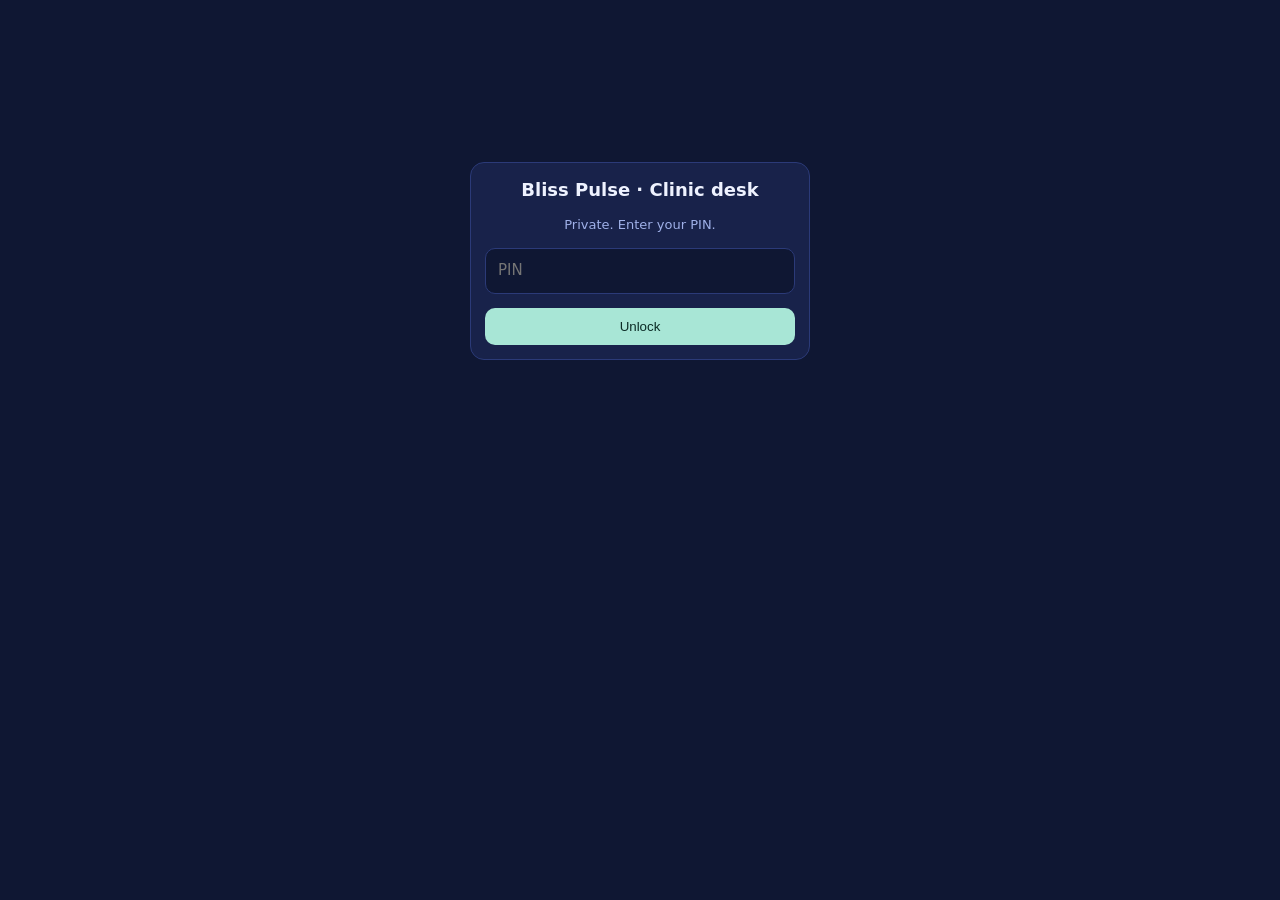
<file: clinic/owner.html>
<!doctype html>
<html lang="en"><head><meta charset="utf-8">
<meta name="viewport" content="width=device-width,initial-scale=1,viewport-fit=cover">
<meta name="robots" content="noindex,nofollow">
<title>Bliss Pulse · Clinic desk</title>
<style>
:root{--bg:#0f1733;--card:#18224a;--line:#2b3a78;--tx:#eef2ff;--mu:#9fb0e8;--ac:#a8e6d6;--ac2:#5f9ea0;--b:#2a45b0;--bad:#ff8a8c;--ok:#7be0a6}
*{box-sizing:border-box}html{-webkit-text-size-adjust:100%}
body{margin:0;background:var(--bg);color:var(--tx);font:15px/1.45 system-ui,-apple-system,Segoe UI,Roboto,sans-serif;padding:0 0 40px}
.w{max-width:760px;margin:0 auto;padding:0 16px}
h1{font-size:18px;margin:0}h2{font-size:15px;margin:0 0 10px;color:var(--ac)}
header{position:sticky;top:0;z-index:5;background:var(--bg);border-bottom:1px solid var(--line);padding:12px 0}
header .w{display:flex;align-items:center;gap:10px;justify-content:space-between}
nav{display:flex;gap:6px;margin:14px 0}
nav button{flex:1;padding:10px 6px;border:1px solid var(--line);background:transparent;color:var(--mu);border-radius:10px;font:600 13px inherit;cursor:pointer}
nav button.on{background:var(--b);color:#fff;border-color:var(--b)}
.card{background:var(--card);border:1px solid var(--line);border-radius:14px;padding:14px;margin:0 0 12px}
label{display:block;font-size:12px;color:var(--mu);margin:10px 0 4px;font-weight:600}
input,textarea,select{width:100%;padding:11px 12px;border-radius:10px;border:1px solid var(--line);background:#0f1733;color:var(--tx);font:inherit}
textarea{min-height:76px;resize:vertical}
button.p,a.p{display:inline-block;background:var(--ac);color:#0b2b25;border:0;border-radius:10px;padding:11px 16px;font:700 14px inherit;cursor:pointer;text-decoration:none;text-align:center}
button.s{background:transparent;color:var(--ac);border:1px solid var(--ac2);border-radius:10px;padding:9px 12px;font:600 13px inherit;cursor:pointer}
button.p[disabled]{opacity:.5}
.row{display:flex;gap:10px}.row>*{flex:1}
.mu{color:var(--mu);font-size:13px}.code{font:700 22px ui-monospace,Menlo,monospace;letter-spacing:.06em;color:var(--ac)}
.msg{margin:8px 0;font-size:13px}.bad{color:var(--bad)}.ok{color:var(--ok)}
.it{display:flex;justify-content:space-between;gap:10px;align-items:center;padding:11px 0;border-top:1px solid var(--line)}
.it:first-child{border-top:0}.it b{display:block}
.tag{display:inline-block;font-size:11px;font-weight:700;padding:2px 8px;border-radius:99px;background:#33408a;color:#fff;margin-left:6px}
.tag.hot{background:#c0392b}
.vis{border-left:3px solid var(--ac2);padding:2px 0 2px 12px;margin:0 0 14px}
.sug{display:flex;flex-wrap:wrap;gap:8px;margin-top:8px}
.hide{display:none}
#login{max-width:340px;margin:18vh auto 0;text-align:center}
</style></head><body>

<div id="login" class="w card">
  <h1>Bliss Pulse · Clinic desk</h1>
  <p class="mu">Private. Enter your PIN.</p>
  <input id="pin" type="password" inputmode="numeric" autocomplete="off" placeholder="PIN">
  <div class="msg bad" id="lerr"></div>
  <button class="p" id="lgo" style="width:100%;margin-top:6px">Unlock</button>
</div>

<div id="app" class="hide">
<header><div class="w"><h1>Bliss Pulse · Clinic desk</h1><button class="s" id="lock">Lock</button></div></header>
<div class="w">
<nav id="tabs"><button data-t="rem" class="on">Reminders</button><button data-t="find">Client</button><button data-t="new">New client</button><button data-t="set">Settings</button></nav>

<section id="t-rem">
  <div class="card"><h2>Coming up (next 2 days)</h2><div id="dueList" class="mu">Loading…</div></div>
  <div class="card"><h2>Today's schedule</h2><div id="agList" class="mu">Loading…</div></div>
</section>

<section id="t-find" class="hide">
  <div class="card"><label style="margin-top:0">Client code, name or mobile</label>
    <div class="row"><input id="q" placeholder="e.g. BP-7K4M2" autocapitalize="characters"><button class="p" id="qgo" style="flex:0 0 90px">Open</button></div>
    <div id="qres"></div></div>
  <div id="rec" class="hide">
    <div class="card"><div class="code" id="rCode"></div><b id="rName"></b> <span class="mu" id="rMeta"></span>
      <div class="mu" style="margin-top:8px">First registered: <span id="rReg"></span></div>
      <label>Problems ticked by the client</label><div id="rIss" class="mu"></div>
      <div id="rOth" class="mu"></div></div>
    <div class="card"><h2>Add today's visit</h2>
      <label style="margin-top:0">Treatment given</label><textarea id="vT"></textarea>
      <label>Changes noticed since last time</label><textarea id="vC"></textarea>
      <label>Notes</label><textarea id="vN"></textarea>
      <button class="p" id="vSave" style="margin-top:12px">Save visit</button><div class="msg" id="vMsg"></div></div>
    <div class="card"><h2>Next appointment</h2>
      <div class="row"><div><label style="margin-top:0">Date</label><input type="date" id="sD"></div>
      <div><label style="margin-top:0">Time</label><input type="time" id="sT" step="900" value="16:00"></div></div>
      <div class="msg" id="sMsg"></div><div class="sug" id="sSug"></div>
      <button class="p" id="sBook" style="margin-top:10px" disabled>Book appointment</button> <button class="s hide" id="sForce" style="margin-top:10px">Book anyway (outside hours)</button>
      <div id="rAppts" style="margin-top:12px"></div></div>
    <div class="card"><h2>History</h2><div id="rVis" class="mu"></div></div>
  </div>
</section>

<section id="t-new" class="hide"><div class="card"><h2>Register a client here</h2>
  <label style="margin-top:0">Name</label><input id="nN" autocomplete="off">
  <div class="row"><div><label>Age</label><input id="nA" type="number" inputmode="numeric"></div>
  <div><label>Mobile (10 digits)</label><input id="nP" type="tel" inputmode="numeric" maxlength="14"></div></div>
  <button class="p" id="nGo" style="margin-top:12px">Create code</button><div class="msg" id="nMsg"></div></div></section>
<section id="t-set" class="hide"><div class="card"><h2>Clinic hours and sessions</h2>
  <div class="row"><div><label style="margin-top:0">Opens</label><input type="time" id="cO"></div><div><label style="margin-top:0">Closes</label><input type="time" id="cC"></div></div>
  <div class="row"><div><label>Session (minutes)</label><input type="number" id="cD" inputmode="numeric"></div><div><label>Gap between sessions (min)</label><input type="number" id="cB" inputmode="numeric"></div></div>
  <label>Working days</label><div id="cDays" style="display:flex;gap:6px;flex-wrap:wrap"></div>
  <button class="p" id="cSave" style="margin-top:14px">Save settings</button><div class="msg" id="cMsg"></div>
  <p class="mu">For a one-off change, you can also use "Book anyway" when booking.</p></div></section>
</div></div>

<script>
/* 1) Paste your Web app URL between the quotes after you deploy the script (see SETUP.md) */
const API='PASTE_WEB_APP_URL_HERE';
/* 2) Where your clients' status page lives (the file status.html next to this one) */
const STATUS_URL=location.href.replace(/owner\.html.*$/,'status.html');
const CLINIC='Bliss Pulse Neurotherapy Clinic';
const $=s=>document.querySelector(s),$$=s=>[...document.querySelectorAll(s)];
let PIN='',cur=null,pick='';
const esc=s=>String(s==null?'':s).replace(/[&<>"]/g,c=>({'&':'&amp;','<':'&lt;','>':'&gt;','"':'&quot;'}[c]));
async function call(a,o){
  if(API.indexOf('http')!==0)return{ok:false,error:'The Web app URL is not pasted into owner.html yet.'};
  try{const r=await fetch(API,{method:'POST',body:JSON.stringify(Object.assign({action:a,pin:PIN},o||{}))});return await r.json()}
  catch(e){return{ok:false,error:'Could not reach the server. Check your internet.'}}
}
const MON=['Jan','Feb','Mar','Apr','May','Jun','Jul','Aug','Sep','Oct','Nov','Dec'],DAY=['Sun','Mon','Tue','Wed','Thu','Fri','Sat'];
function when(s){const d=new Date(s.slice(0,10)+'T12:00:00');let h=+s.slice(11,13),m=s.slice(14,16);const ap=h>=12?'pm':'am';h=h%12||12;return DAY[d.getDay()]+', '+(+s.slice(8,10))+' '+MON[+s.slice(5,7)-1]+', '+h+':'+m+' '+ap}
function wa(phone,text){return 'https://wa.me/91'+phone+'?text='+encodeURIComponent(text)}
function remText(x){
  const first=String(x.name).split(' ')[0];
  return 'Hello '+first+', a gentle reminder from '+CLINIC+': your session is '+(x.soon&&x.today?'in about an hour':(x.tomorrow?'tomorrow':'on'))+' — '+when(x.start)+'. Your code: '+x.code+'. Please reply if you need to reschedule. 🌿'}
function codeText(name,code){return 'Hello '+String(name).split(' ')[0]+', welcome to '+CLINIC+'. Your personal code is '+code+'. Check your next appointment any time: '+STATUS_URL+'?c='+code}

/* ---- login ---- */
async function unlock(){
  PIN=$('#pin').value.trim();if(!PIN)return;$('#lgo').disabled=true;$('#lerr').textContent='';
  const r=await call('due');$('#lgo').disabled=false;
  if(!r.ok){$('#lerr').textContent=r.error;PIN='';return}
  $('#login').classList.add('hide');$('#app').classList.remove('hide');$('#pin').value='';showDue(r);loadAgenda();
}
$('#lgo').onclick=unlock;$('#pin').onkeydown=e=>{if(e.key==='Enter')unlock()};
$('#lock').onclick=()=>{PIN='';cur=null;$('#app').classList.add('hide');$('#login').classList.remove('hide')};
$$('#tabs button').forEach(b=>b.onclick=()=>{$$('#tabs button').forEach(x=>x.classList.toggle('on',x===b));
  ['rem','find','new','set'].forEach(t=>$('#t-'+t).classList.toggle('hide',t!==b.dataset.t));if(b.dataset.t==='rem')refresh();if(b.dataset.t==='set')loadCfg()});

/* ---- reminders ---- */
async function refresh(){showDue(await call('due'));loadAgenda()}
function showDue(r){
  const el=$('#dueList');if(!r.ok){el.textContent=r.error;return}
  if(!r.list.length){el.textContent='Nothing booked in the next 2 days.';return}
  el.innerHTML=r.list.map(x=>{
    const tag=x.soon&&x.today?'<span class="tag hot">in '+Math.max(0,x.minsLeft)+' min</span>':(x.tomorrow?'<span class="tag">tomorrow</span>':'<span class="tag">today</span>');
    return '<div class="it"><div><b>'+esc(x.name)+tag+'</b><span class="mu">'+esc(when(x.start))+' · '+esc(x.code)+'</span></div><a class="p" target="_blank" rel="noopener" href="'+wa(x.phone,remText(x))+'">WhatsApp</a></div>'}).join('');
}
async function loadAgenda(){
  const r=await call('agenda'),el=$('#agList');if(!r.ok){el.textContent=r.error;return}
  el.innerHTML=r.list.length?r.list.map(x=>'<div class="it"><div><b>'+esc(x.start.slice(11))+' · '+esc(x.name)+'</b><span class="mu">'+esc(x.code)+'</span></div><button class="s" data-open="'+esc(x.code)+'">Open</button></div>').join(''):'No appointments today.';
  $$('[data-open]').forEach(b=>b.onclick=()=>openClient(b.dataset.open));
}

/* ---- find client ---- */
async function find(){
  const v=$('#q').value.trim();if(!v)return;$('#qres').innerHTML='';
  if(/^bp-?[a-z0-9]{5}$/i.test(v))return openClient(v);
  const r=await call('search',{q:v});
  if(!r.ok){$('#qres').innerHTML='<div class="msg bad">'+esc(r.error)+'</div>';return}
  $('#qres').innerHTML=r.list.length?r.list.map(c=>'<div class="it"><div><b>'+esc(c.name)+'</b><span class="mu">'+esc(c.code)+' · '+esc(c.phone)+'</span></div><button class="s" data-open="'+esc(c.code)+'">Open</button></div>').join(''):'<div class="msg mu">No match.</div>';
  $$('#qres [data-open]').forEach(b=>b.onclick=()=>openClient(b.dataset.open));
}
$('#qgo').onclick=find;$('#q').onkeydown=e=>{if(e.key==='Enter')find()};
async function openClient(code){
  $$('#tabs button').forEach(x=>x.classList.toggle('on',x.dataset.t==='find'));
  ['rem','find','new','set'].forEach(t=>$('#t-'+t).classList.toggle('hide',t!=='find'));
  const r=await call('lookup',{code});
  if(!r.ok){$('#qres').innerHTML='<div class="msg bad">'+esc(r.error)+'</div>';return}
  cur=r;$('#q').value=r.client.code;$('#qres').innerHTML='';$('#rec').classList.remove('hide');
  const c=r.client;$('#rCode').textContent=c.code;$('#rName').textContent=c.name;
  $('#rMeta').textContent=c.age+' yrs · '+c.phone;$('#rReg').textContent=c.registered?when(c.registered):'-';
  $('#rIss').textContent=c.issues||'(none recorded)';$('#rOth').textContent=c.other?'Other: '+c.other:'';
  $('#rVis').innerHTML=r.visits.length?r.visits.slice().reverse().map(v=>'<div class="vis"><b style="color:#fff">'+esc(when(v.date))+'</b><br>'+(v.treatment?'<b>Treatment:</b> '+esc(v.treatment)+'<br>':'')+(v.changes?'<b>Changes:</b> '+esc(v.changes)+'<br>':'')+(v.notes?'<b>Notes:</b> '+esc(v.notes):'')+'</div>').join(''):'No visits recorded yet.';
  showAppts();$('#vT').value=$('#vC').value=$('#vN').value='';$('#vMsg').textContent='';
  const d=new Date();d.setDate(d.getDate()+1);$('#sD').value=d.toISOString().slice(0,10);pick='';checkSlot();
  $('#rec').scrollIntoView({behavior:'smooth'});
}
function showAppts(){
  const a=cur.appts;$('#rAppts').innerHTML=a.length?'<label>Booked</label>'+a.map(x=>'<div class="it"><div><b>'+esc(when(x.start))+'</b></div><div style="display:flex;gap:6px"><a class="s" style="text-decoration:none" target="_blank" rel="noopener" href="'+wa(cur.client.phone,remText({name:cur.client.name,code:cur.client.code,start:x.start}))+'">WhatsApp</a><button class="s" data-cx="'+esc(x.id)+'">Cancel</button></div></div>').join(''):'';
  $$('[data-cx]').forEach(b=>b.onclick=async()=>{if(!confirm('Cancel this appointment?'))return;const r=await call('cancel',{id:b.dataset.cx});if(r.ok)openClient(cur.client.code)});
}
$('#vSave').onclick=async()=>{
  if(!cur)return;if(!$('#vT').value.trim()&&!$('#vC').value.trim()&&!$('#vN').value.trim()){$('#vMsg').className='msg bad';$('#vMsg').textContent='Write something first.';return}
  $('#vSave').disabled=true;const r=await call('addVisit',{code:cur.client.code,treatment:$('#vT').value,changes:$('#vC').value,notes:$('#vN').value});$('#vSave').disabled=false;
  if(r.ok)openClient(cur.client.code);else{$('#vMsg').className='msg bad';$('#vMsg').textContent=r.error}
};
/* ---- settings ---- */
const hmv=m=>String(Math.floor(m/60)).padStart(2,'0')+':'+String(m%60).padStart(2,'0'),vhm=v=>+v.slice(0,2)*60+ +v.slice(3,5);
const DN=['Sun','Mon','Tue','Wed','Thu','Fri','Sat'];
async function loadCfg(){
  const r=await call('getConfig');if(!r.ok){$('#cMsg').className='msg bad';$('#cMsg').textContent=r.error;return}
  const c=r.cfg;$('#cO').value=hmv(c.open);$('#cC').value=hmv(c.close);$('#cD').value=c.duration;$('#cB').value=c.buffer;
  $('#cDays').innerHTML=[1,2,3,4,5,6,0].map(d=>'<label style="margin:0;display:flex;gap:4px;align-items:center;font-size:13px"><input type="checkbox" style="width:auto" value="'+d+'"'+(c.days.indexOf(d)>-1?' checked':'')+'>'+DN[d]+'</label>').join('');
}
$('#cSave').onclick=async()=>{
  const days=[...document.querySelectorAll('#cDays input:checked')].map(x=>+x.value);
  const r=await call('setConfig',{open:vhm($('#cO').value),close:vhm($('#cC').value),duration:$('#cD').value,buffer:$('#cB').value,days});
  $('#cMsg').className='msg '+(r.ok?'ok':'bad');$('#cMsg').textContent=r.ok?'Saved.':r.error;
};
async function checkSlot(){
  $('#sBook').disabled=true;$('#sForce').classList.add('hide');pick='';$('#sSug').innerHTML='';const d=$('#sD').value;if(!d){return}
  const start=d+' '+$('#sT').value;$('#sMsg').className='msg mu';$('#sMsg').textContent='Checking…';
  const r=await call('checkSlot',{start});if(start!==$('#sD').value+' '+$('#sT').value)return;
  if(!r.ok){$('#sMsg').className='msg bad';$('#sMsg').textContent=r.error;return}
  if(r.free){pick=start;$('#sMsg').className='msg ok';$('#sMsg').textContent='✓ Free: '+when(start);$('#sBook').disabled=false}
  else{if(r.why==='hours'||r.why==='closed')$('#sForce').classList.remove('hide');$('#sMsg').className='msg bad';$('#sMsg').textContent=r.problem+' Nearest free times:';
    $('#sSug').innerHTML=r.suggestions.map(s=>'<button class="s" data-s="'+esc(s)+'">'+esc(when(s))+'</button>').join('');
    $$('#sSug [data-s]').forEach(b=>b.onclick=()=>{$('#sD').value=b.dataset.s.slice(0,10);$('#sT').value=b.dataset.s.slice(11);checkSlot()})}
}
$('#sD').onchange=$('#sT').onchange=checkSlot;
async function book(force){
  const start=force?$('#sD').value+' '+$('#sT').value:pick;
  if(!start||!cur)return;$('#sBook').disabled=true;
  const r=await call('schedule',{code:cur.client.code,start,force:!!force});
  if(r.ok){alert('Booked: '+when(r.start)+(r.calendar?'\nAdded to your Google Calendar with alerts 1 day and 60 min before.':'\n(Calendar alert could not be added.)'));openClient(cur.client.code)}
  else{$('#sMsg').className='msg bad';$('#sMsg').textContent=r.error||r.problem;checkSlot()}
}
$('#sBook').onclick=()=>book(false);
$('#sForce').onclick=()=>{if(confirm('Book outside your usual hours?'))book(true)};

/* ---- new client ---- */
$('#nGo').onclick=async()=>{
  const m=$('#nMsg');m.className='msg';m.textContent='';
  $('#nGo').disabled=true;const r=await call('newClient',{name:$('#nN').value,age:$('#nA').value,phone:$('#nP').value});$('#nGo').disabled=false;
  if(!r.ok){m.className='msg bad';m.textContent=r.error;return}
  if(r.existing){m.className='msg bad';m.textContent='This mobile number is already registered. Search it under Client.';return}
  const n=$('#nN').value,p=$('#nP').value.replace(/\D/g,'').slice(-10);
  m.className='msg';m.innerHTML='<div class="code">'+esc(r.code)+'</div><div style="margin:8px 0" class="mu">Created. Send it to the client:</div><a class="p" target="_blank" rel="noopener" href="'+wa(p,codeText(n,r.code))+'">Send code on WhatsApp</a> <button class="s" id="nOpen">Open record</button>';
  $('#nOpen').onclick=()=>openClient(r.code);$('#nN').value=$('#nA').value=$('#nP').value='';
};
</script></body></html>
</file>
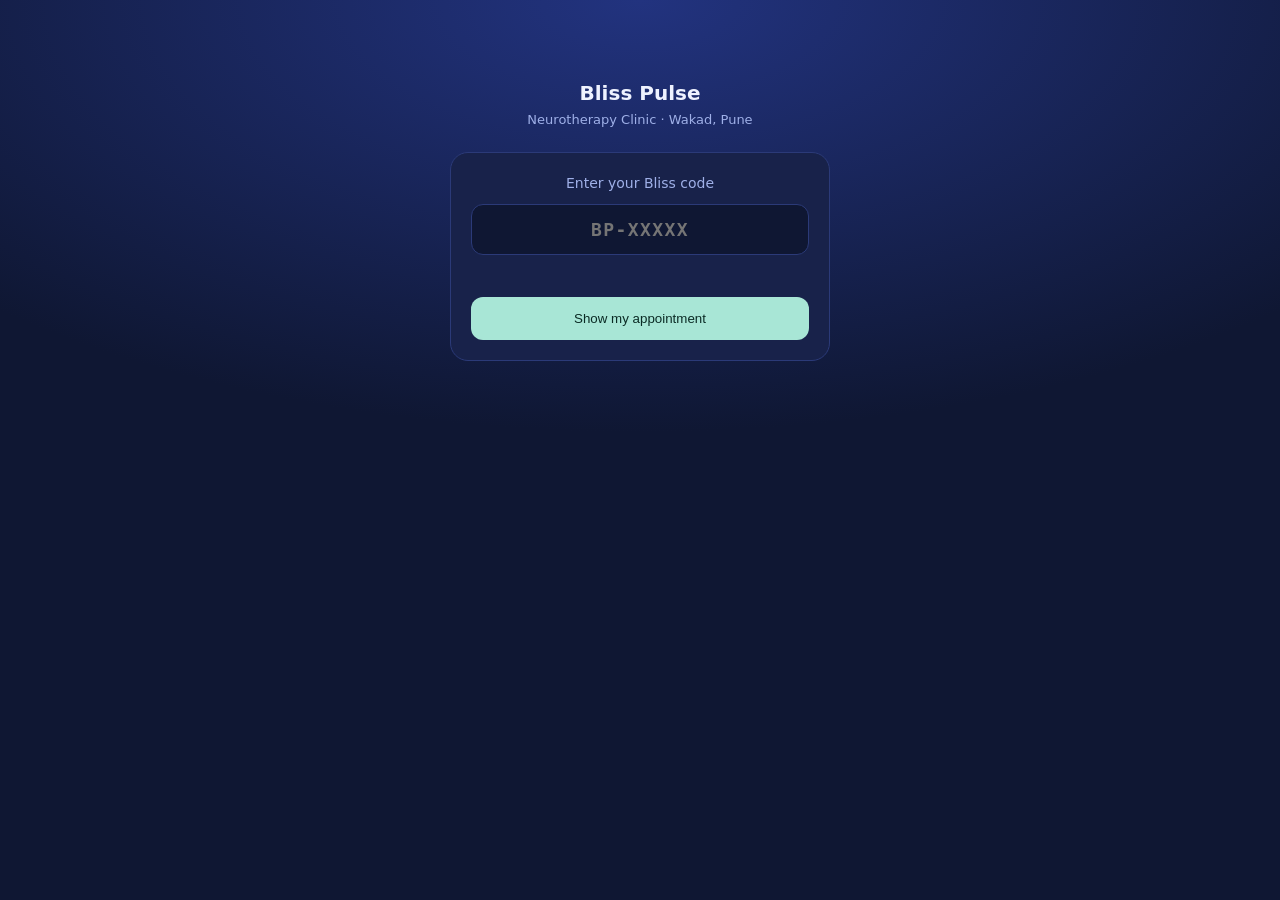
<file: clinic/status.html>
<!doctype html>
<html lang="en"><head><meta charset="utf-8">
<meta name="viewport" content="width=device-width,initial-scale=1,viewport-fit=cover">
<meta name="robots" content="noindex,nofollow">
<title>Bliss Pulse · My appointment</title>
<style>
:root{--bg:#0f1733;--card:#18224a;--line:#2b3a78;--tx:#eef2ff;--mu:#9fb0e8;--ac:#a8e6d6}
*{box-sizing:border-box}
body{margin:0;min-height:100vh;background:radial-gradient(120% 80% at 50% 0,#22337f 0,var(--bg) 60%);color:var(--tx);font:16px/1.5 system-ui,-apple-system,Segoe UI,Roboto,sans-serif;display:grid;place-items:start center;padding:8vh 16px 40px}
.c{width:100%;max-width:380px;text-align:center}
h1{font-size:20px;margin:6px 0 2px}.sub{color:var(--mu);font-size:13px;margin:0 0 22px}
.card{background:var(--card);border:1px solid var(--line);border-radius:18px;padding:20px}
input{width:100%;padding:14px;border-radius:12px;border:1px solid var(--line);background:#0f1733;color:var(--tx);font:600 18px ui-monospace,Menlo,monospace;text-align:center;letter-spacing:.08em;text-transform:uppercase}
button,a.b{display:block;width:100%;margin-top:12px;padding:14px;border:0;border-radius:12px;background:var(--ac);color:#0b2b25;font:700 15px inherit;cursor:pointer;text-decoration:none}
a.g{background:transparent;color:var(--ac);border:1px solid #5f9ea0}
.big{font-size:22px;font-weight:800;margin:6px 0;color:var(--ac)}.er{color:#ff8a8c;font-size:14px;margin-top:10px;min-height:20px}
.hide{display:none}.mu{color:var(--mu);font-size:14px}
</style></head><body><div class="c">
<h1>Bliss Pulse</h1><p class="sub">Neurotherapy Clinic · Wakad, Pune</p>
<div class="card" id="ask"><div class="mu" style="margin-bottom:10px">Enter your Bliss code</div>
<input id="code" placeholder="BP-XXXXX" maxlength="9" autocomplete="off" autocapitalize="characters">
<div class="er" id="er"></div><button id="go">Show my appointment</button></div>
<div class="card hide" id="res"><div class="mu" id="hi"></div><div id="body"></div>
<button class="g" style="background:transparent;color:var(--ac);border:1px solid #5f9ea0" id="again">Use a different code</button></div>
</div>
<script>
/* Paste the same Web app URL as in owner.html */
const API='PASTE_WEB_APP_URL_HERE';
const CLINIC='Bliss Pulse Neurotherapy Clinic, Wakad, Pune',PHONE='9307322041';
const $=s=>document.querySelector(s);
const esc=s=>String(s).replace(/[&<>"]/g,c=>({'&':'&amp;','<':'&lt;','>':'&gt;','"':'&quot;'}[c]));
const MON=['Jan','Feb','Mar','Apr','May','Jun','Jul','Aug','Sep','Oct','Nov','Dec'],DAY=['Sunday','Monday','Tuesday','Wednesday','Thursday','Friday','Saturday'];
function nice(s){const d=new Date(s.slice(0,10)+'T12:00:00');let h=+s.slice(11,13);const m=s.slice(14,16),ap=h>=12?'pm':'am';h=h%12||12;return{day:DAY[d.getDay()]+', '+(+s.slice(8,10))+' '+MON[+s.slice(5,7)-1],time:h+':'+m+' '+ap}}
function utc(s){return new Date(Date.parse(s.replace(' ','T')+':00+05:30')).toISOString().replace(/[-:]/g,'').replace(/\.\d+/,'')}
function ics(n){
  const t=['BEGIN:VCALENDAR','VERSION:2.0','PRODID:-//Bliss Pulse//EN','BEGIN:VEVENT','UID:'+utc(n.start)+'@blisspulse','DTSTAMP:'+utc(n.start),
  'DTSTART:'+utc(n.start),'DTEND:'+utc(n.end),'SUMMARY:Bliss Pulse appointment','LOCATION:'+CLINIC,
  'BEGIN:VALARM','TRIGGER:-P1D','ACTION:DISPLAY','DESCRIPTION:Bliss Pulse appointment tomorrow','END:VALARM',
  'BEGIN:VALARM','TRIGGER:-PT60M','ACTION:DISPLAY','DESCRIPTION:Bliss Pulse appointment in 1 hour','END:VALARM','END:VEVENT','END:VCALENDAR'].join('\r\n');
  return 'data:text/calendar;charset=utf-8,'+encodeURIComponent(t)}
async function go(){
  const code=$('#code').value.trim();if(code.length<5)return;$('#er').textContent='';$('#go').disabled=true;
  if(API.indexOf('http')!==0){$('#er').textContent='Not set up yet.';$('#go').disabled=false;return}
  let r;try{r=await (await fetch(API,{method:'POST',body:JSON.stringify({action:'status',code})})).json()}catch(e){r={ok:false,error:'No internet connection. Please try again.'}}
  $('#go').disabled=false;if(!r.ok){$('#er').textContent=r.error;return}
  $('#ask').classList.add('hide');$('#res').classList.remove('hide');$('#hi').textContent='Hello, '+r.name+' 🌿';
  if(r.next){const n=nice(r.next.start);
    $('#body').innerHTML='<div class="mu" style="margin-top:10px">Your next session</div><div class="big">'+esc(n.day)+'</div><div class="big" style="margin-top:0">'+esc(n.time)+'</div>'
    +'<div class="mu" style="margin:6px 0 4px">We will remind you a day before and an hour before.</div>'
    +'<a class="b" href="'+ics(r.next)+'" download="bliss-pulse-appointment.ics">Add to my phone calendar</a>';
  }else $('#body').innerHTML='<div style="margin:14px 0">No appointment is booked yet.</div><a class="b" href="tel:+91'+PHONE+'">Call the clinic</a>';
}
$('#go').onclick=go;$('#code').onkeydown=e=>{if(e.key==='Enter')go()};
$('#again').onclick=()=>{$('#res').classList.add('hide');$('#ask').classList.remove('hide');$('#code').value=''};
const q=new URLSearchParams(location.search).get('c');if(q){$('#code').value=q;go()}
</script></body></html>
</file>
